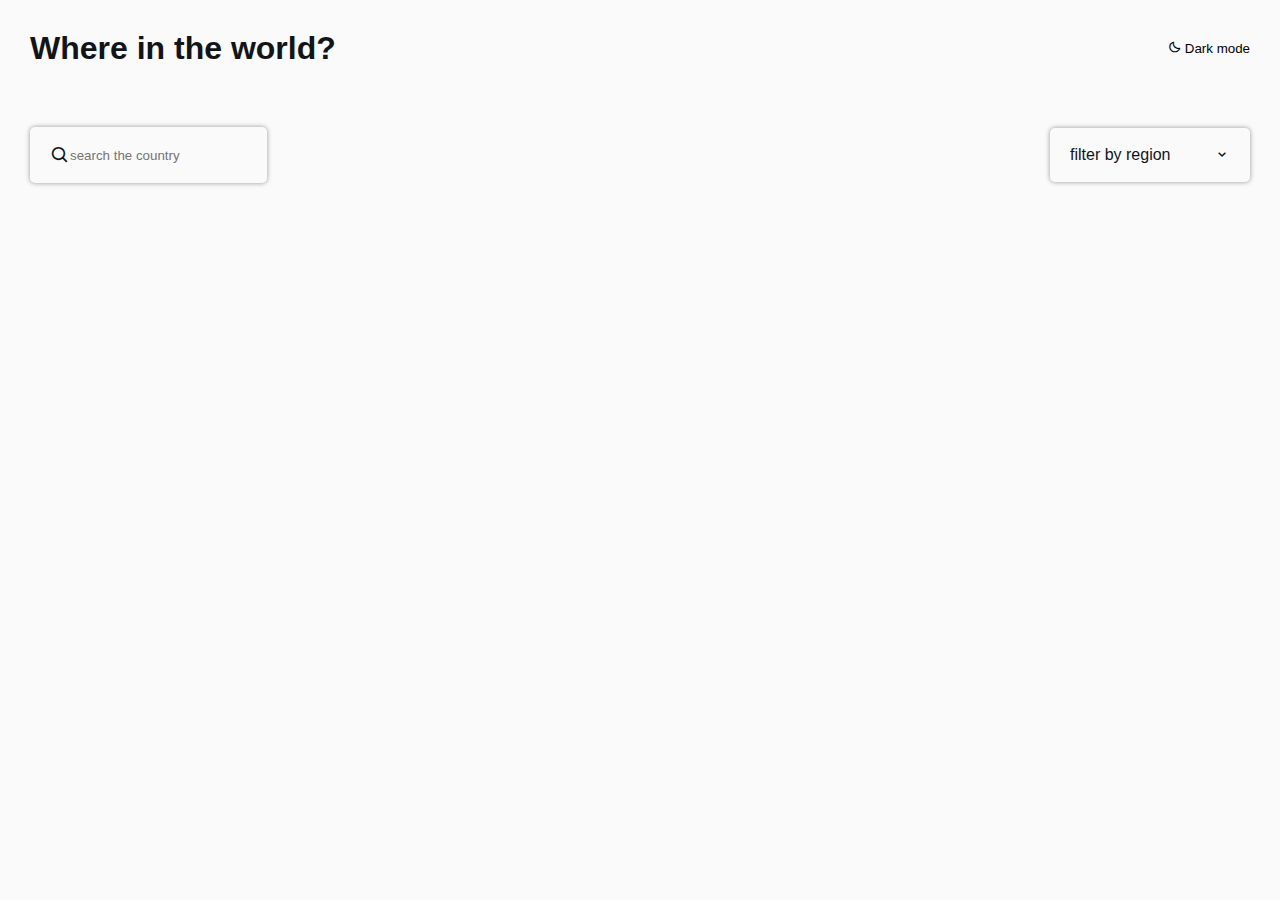
<file: index.html>
<!DOCTYPE html>
<html lang="en">
  <head>
    <meta charset="UTF-8" />
    <meta name="viewport" content="width=device-width, initial-scale=1.0" />
    <link
      href="https://unpkg.com/boxicons@2.1.4/css/boxicons.min.css"
      rel="stylesheet"
    />
    <link rel="stylesheet" href="./css/style.css" />
    <title>Country API</title>
  </head>
  <body>
    <div class="container">
      <h1>Where in the world?</h1>
      <button class="toggle">
        <i class="bx bx-moon"></i>
        Dark mode
      </button>
    </div>

    <div class="container con2">
      <div class="controls">
        <i class="bx bx-search"></i>
        <input type="search" placeholder="search the country" class="search" />
      </div>

      <div class="dropdownMenu">
        <div class="dropdown">
          <p>filter by region</p>
          <i class="bx bx-chevron-down"></i>
        </div>

        <div class="drop-options">
          <p class="regions">All</p>
          <p class="regions">Africa</p>
          <p class="regions">America</p>
          <p class="regions">Asia</p>
          <p class="regions">Europe</p>
          <p class="regions">Oceania</p>
        </div>
      </div>
    </div>

    <div class="countries"></div>

    <script src="./js/app.js"></script>
  </body>
</html>
</file>
<file: css/style.css>
* {
  margin: 0;
  padding: 0;
  box-sizing: border-box;
}

:root {
  --bg-color: hsl(0, 0%, 98%);
  --font-color: hsl(200, 15%, 8%);
  font-family: "Nunito Sans", sans-serif;
}

body {
  background-color: var(--bg-color);
  color: var(--font-color);
}

.dark-mode {
  background-color: var(--font-color);
  color: var(--bg-color);
}

.containeer:nth-child(1) {
  box-shadow: 0 0 5px rgba(0, 0, 0, 0.4);
}

.container {
  display: flex;
  justify-content: space-between;
  padding: 30px;
  align-items: center;
}

button {
  border: none;
  outline: none;
  background: none;
}

.toggle {
  cursor: pointer;
}

.controls {
  display: flex;
  align-items: center;
  font-size: 20px;
  box-shadow: 0 0 5px rgba(0, 0, 0, 0.4);
  padding: 18px 20px;
  border-radius: 5px;
}

.controls input {
  outline: none;
  border: none;
  background: inherit;
  color: inherit;
}

.dropdownMenu {
  width: 200px;
  cursor: pointer;
}

.dropdown {
  display: flex;
  justify-content: space-between;
  box-shadow: 0 0 5px rgba(0, 0, 0, 0.4);
  padding: 18px 20px;
  border-radius: 5px;
}

.drop-options {
  display: none;
  position: absolute;
  width: 200px;
  box-shadow: 0 0 5px rgba(0, 0, 0, 0.4);
  background: var(--bg-color);
  color: var(--font-color);
  padding: 15px 20px;
  margin: 15px;
  border-radius: 5px;
}

.drop-color {
  background-color: var(--font-color);
  color: var(--bg-color);
}

.drop-options p {
  margin: 5px 0;
}

.show-options {
  display: block;
}

.countries {
  display: grid;
  grid-template-columns: repeat(auto-fit, minmax(300px, 1fr));
  justify-items: center;
  padding: 30px;
}

.country {
  width: 250px;
  min-height: 250px;
  box-shadow: 0 0 5px rgba(0, 0, 0, 0.4);
  border-radius: 5px;
  margin-bottom: 3rem;
}

.country-img {
  width: 250px;
}

.country-img img {
  width: 100%;
  height: 100%;
  object-fit: cover;
}

.country-details {
  justify-content: center;
  padding: 20px 25px;
}

.country-details h5 {
  font-size: 20px;
  margin-bottom: 10px;
}

.country-details strong {
  margin-right: 5px;
}

@media only screen and (max-width: 425px) {
  .country {
    width: 100%;
  }

  .country-img {
    width: 100%;
  }
  h1 {
    font-size: 1rem;
  }
  .con2 {
    display: flex;
    flex-direction: column;
    justify-content: space-between;
    padding: 1rem;
    align-items: start;
  }

  .controls {
    width: 100%;
    margin-bottom: 2rem;
  }
}
</file>
